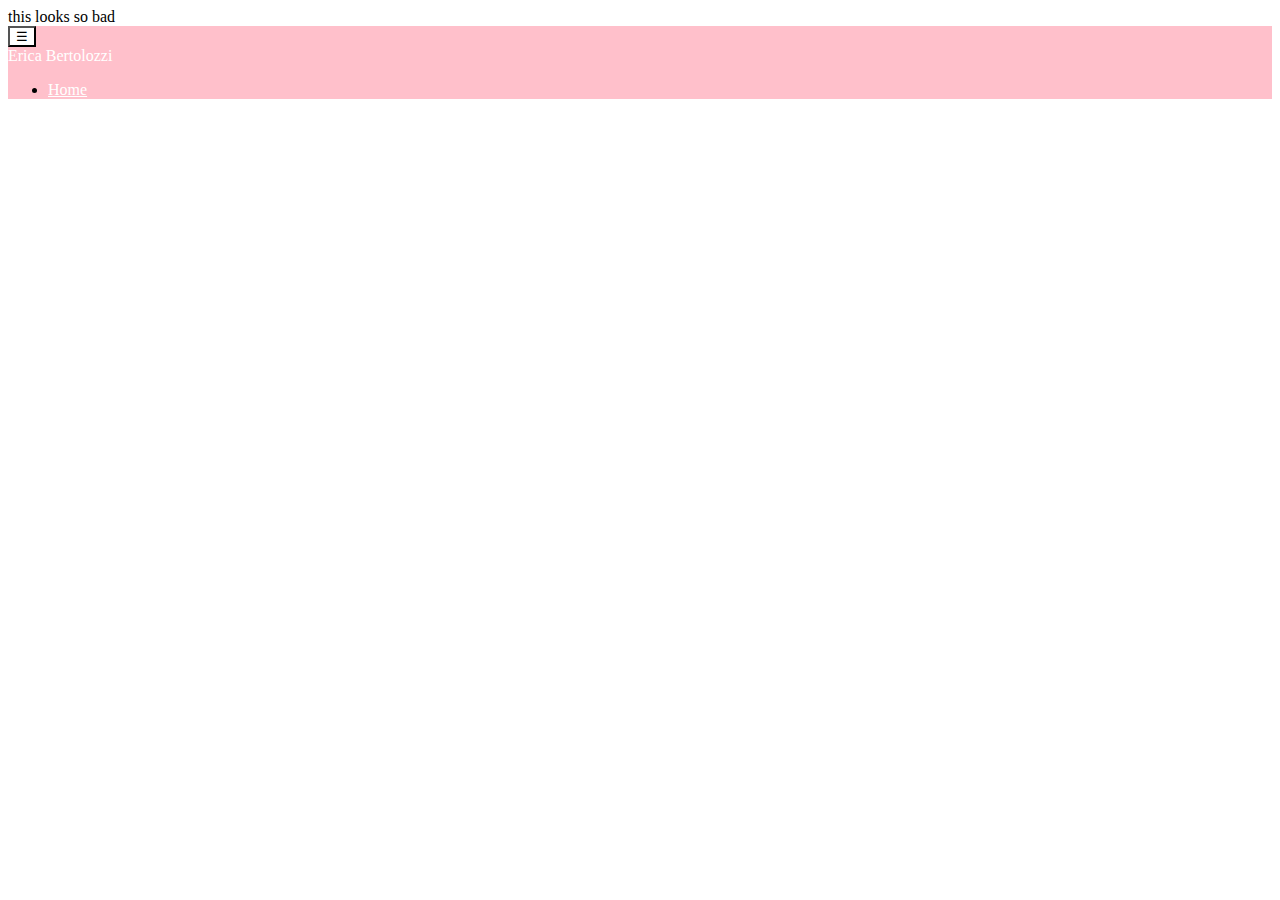
<file: index.html>
<!DOCTYPE html>
<html lang="en" dir="ltr">
  <head>
    <meta charset="utf-8">
    <meta name="viewport" content="width=device-width, initial-scale=1">
    <title>Welcome to Erica's site!</title>
    <link rel="icon" href="monogramframes_84_676_e.png">
    <link rel="stylesheet" type="text/css" href="styles.css">
    <link rel="stylesheet" href="https://stackpath.bootstrapcdn.com/bootstrap/4.1.3/css/bootstrap.min.css" integrity="sha384-MCw98/SFnGE8fJT3GXwEOngsV7Zt27NXFoaoApmYm81iuXoPkFOJwJ8ERdknLPMO" crossorigin="anonymous">
  </head>
  <body>
    this looks so bad
    <nav class=" navbar navbar-fixed-top navbar-light bg-faded" role = "navigation">
      <button class="navbar-toggler hidden-sm-up" data-toggle='collapse' data-target='#CollapsedElements'>
        &#9776;
      </button>
      <div id="CollapsedElements" class="collapse navbar-toggleable-xs">
        <a class="navbar-brand">Erica Bertolozzi</a>
        <ul class="navbar-pills">
          <li class="nav-item">
            <a class="nav-link" href='#'>
               Home
            </a>
          </li>
        </ul>
      </div>
    </nav>
  <script src="https://code.jquery.com/jquery-3.3.1.slim.min.js" integrity="sha384-q8i/X+965DzO0rT7abK41JStQIAqVgRVzpbzo5smXKp4YfRvH+8abtTE1Pi6jizo" crossorigin="anonymous"></script>
  <script src="https://cdnjs.cloudflare.com/ajax/libs/popper.js/1.14.3/umd/popper.min.js" integrity="sha384-ZMP7rVo3mIykV+2+9J3UJ46jBk0WLaUAdn689aCwoqbBJiSnjAK/l8WvCWPIPm49" crossorigin="anonymous"></script>
  <script src="https://stackpath.bootstrapcdn.com/bootstrap/4.1.3/js/bootstrap.min.js" integrity="sha384-ChfqqxuZUCnJSK3+MXmPNIyE6ZbWh2IMqE241rYiqJxyMiZ6OW/JmZQ5stwEULTy" crossorigin="anonymous"></script>
  </body>
</html>
</file>
<file: styles.css>
.navbar {
  background-color: pink;
}
.nav-link {
  color: white !important;
}
.navbar-brand {
  color: white !important;
}
.navbar-toggler {
  background-color: white !important;
}
</file>
